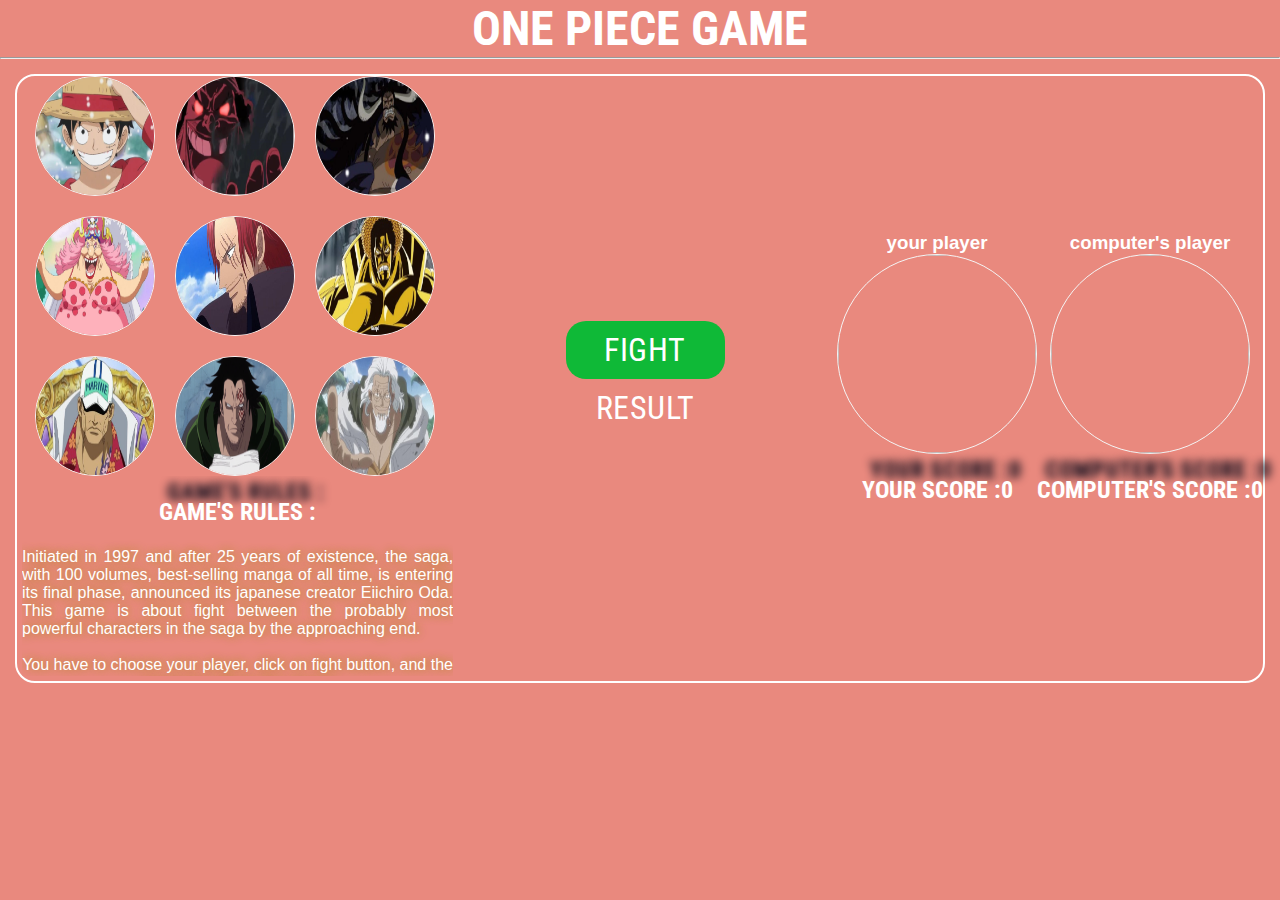
<file: index.html>
<!DOCTYPE html>
<html lang="en">

<head>
  <meta charset="UTF-8" />
  <meta name="viewport" content="width=device-width, initial-scale=1.0" />
  <meta http-equiv="X-UA-Compatible" content="ie=edge" />
  <title>JS|ONE PIECE GAME</title>
  <script type="module" src="./script.js"></script>
  <link rel="stylesheet" href="./style.css">
</head>

<body>
  <h1>One Piece Game</h1>
  <hr>
  <main id="main-page">

    <section id="game">
      <div id="pictures">
        <img src="./pictures/1-MONKEY-D.LUFFY.png" alt="MONKEY-D.LUFFY">
        <img src="./pictures/2-BLACK-BEARD.png" alt="BLACK-BEARD">
        <img src="./pictures/3-KAIDO.png" alt="KAIDO">
        <img src="./pictures/4-BIG-MOM.png" alt="BIG-MOM">
        <img src="./pictures/5-SHANKS.jpg" alt="SHANKS">
        <img src="./pictures/6-SENGOKU.jpg" alt="SENGOKU">
        <img src="./pictures/7-SAKAZUKI-AKAINU.jpg" alt="SAKAZUKI-AKAINU">
        <img src="./pictures/8-MONKEY-D.DRAGON.png" alt="MONKEY-D.DRAGON">
        <img src="./pictures/9-SILVERS-RAYLEIGH.jpg" alt="SILVERS-RAYLEIGH">
      </div>

      <div id="rules">
        <h2>Game's rules :</h2>
        <p>Initiated in 1997 and after 25 years of existence, the saga, with 100 volumes, best-selling manga of all
          time, is entering its final phase, announced its japanese creator Eiichiro Oda.
          This game is about fight between the probably most powerful characters in the saga by the approaching end.</p>
        <br>
        <p class="rules-game">You have to choose your player, click on fight button, and the computer will do the same !
        </p><br>
        <p class="rules-game">The first to reach 5 points wins the game !</p><br>
        <p class="rules-characters"><span class="characters">MONKEY-D.LUFFY</span> defeats <span
            class="characters">BLACK-BEARD, KAIDO, BIG-MOM</span> and is beaten by the others</p><br>
        <p class="rules-characters"><span class="characters">BLACK-BEARD</span> defeats <span class="characters">KAIDO,
            BIG-MOM, SHANKS</span></p><br>
        <p class="rules-characters"><span class="characters">KAIDO</span> defeats <span class="characters">BIG-MOM,
            SHANKS, SENGOKU</span></p><br>
        <P class="rules-characters"><span class="characters">BIG-MOM</span> defeats <span class="characters"> SHANKS,
            SENGOKU, SAKAZUKU-AKAIN</span></P><br>
        <p class="rules-characters"><span class="characters">SHANKS</span> defeats <span class="characters">SENGOKU,
            SAKAZUKI-AKAINU, MONKEY-D.DRAGON</span></p><br>
        <p class="rules-characters"><span class="characters">SENGOCU</span> defeats <span class="characters">
            SAKAZUKI-AKAINU, MONKEY-D.DRAGON, SILVERS-RAYLEIGH</span></p><br>
        <P class="rules-characters"><span class="characters">SAKAZUKU-AKAIN</span> defeats <span
            class="characters">MONKEY-D.DRAGON, SILVERS-RAYLEIGH, MONKEY-D.LUFFY</span></P><br>
        <p class="rules-characters"><span class="characters">MONKEY-D.DRAGON</span> defeats <span
            class="characters">SILVERS-RAYLEIGH, MONKEY-D.LUFFY, BLACK-BEARD</span></p><br>
        <P class="rules-characters"><span class="characters">SILVERS-RAYLEIGH</span> defeats <span class="characters">
            MONKEY-D.LUFFY, BLACK-BEARD, KAIDO</span></P><br>
        <p class="rules-game">If you choose both the same player, it's tie ! and the counter doesn't increase !</p><br>
        <p class="rules-game">For information, you have 37% of chance to win ! and the computer has 50% !</p><br>
        <p class="rules-game">May the force be with you !</p><br>
      </div>
    </section>

    <section id="play-panel">
      <div>
        <div id="start-fight">fight</div>
        <div id="result">result</div>
      </div>
    </section>

    <section id="fight">
      <div class="players-choice">
        <h3>your player</h3>
        <img id="your-player-display">
        <div id="your-score">
          <h2>your score :<span class="your-counter">0</span></h2>
        </div>
      </div>

      <div class="players-choice">
        <h3>computer's player</h3>
        <img id="your-computer-display">
        <div id="computer-score">
          <h2>computer's score :<span class="computer-counter">0</span></h2>
        </div>
      </div>
    </section>
  </main>

  <dialog id="box-dialog">
    <p>The winner is :</p>
    <p id="winner"></p>
    <button id="reset">reset</button>
  </dialog>

</body>

</html>
</file>
<file: style.css>
@import url("https://fonts.googleapis.com/css?family=Roboto+Condensed:700|Roboto:100,300,700");

* {
  box-sizing: border-box;
  margin: 0;
  padding: 0;
  /* outline: 1px solid red; */
}

body {
  background-color: rgb(233, 137, 126);
  font-family: Arial, Helvetica, sans-serif;
  color: white;
}

h1 {
  font-family: "Roboto Condensed";
  font-size: 3em;
  text-align: center;
  text-transform: uppercase;
  color: white;
}

h2,
#score {
  font-family: "Roboto Condensed";
  font-size: 1.5em;
  text-align: center;
  text-transform: uppercase;
  line-height: 3em;
  text-shadow: #020819 8px -20px 9px;
  color: white;
}

#pictures {
  display: flex;
  flex-wrap: wrap;
  gap: 20px;
  align-items: center;
  justify-content: center;
  align-content: center;
}

#pictures img {
  width: 120px;
  height: 120px;
  border-radius: 50%;
  border: 1px solid whitesmoke;
  display: block;
}

#fight img {
  width: 200px;
  height: 200px;
  border-radius: 50%;
  border: 1px solid whitesmoke;
  display: block;
  margin: 0 auto;
}

#fight {
  display: flex;
  justify-content: space-evenly;
  text-align: center;
}

#rules {
  height: 200px;
  overflow: hidden;
  overflow-y: scroll;
  margin-left: 5px;
  margin-bottom: 5px;
  text-shadow: rgb(169, 139, 21) 1px 0 10px;
  text-align: justify;
}

.rules-characters {
  text-align: center;
}

.rules-game {
  text-align: center;
}

.characters {
  color: darkred;
  font-size: 0.9em;
}

#game {
  display: flex;
  flex-direction: column;
  align-items: center;
  width: 35%;
}

#main-page {
  display: flex;
  justify-content: space-between;
  align-items: center;
  border: #020819;
  margin: 15px;
  border: 2px solid white;
  border-radius: 20px;
}

#play-panel {
  display: flex;
  flex-direction: column;
  align-items: center;
  justify-content: center;
}

#box-dialog {
  margin: auto;
  text-align: center;
}

#box-dialog::backdrop {
  backdrop-filter: grayscale(1) blur(3px);
}

#start-fight {
  background: rgb(15, 185, 55);
  color: white;
  font-family: "Roboto Condensed";
  font-size: 2em;
  letter-spacing: 0.5px;
  text-align: center;
  padding: 10px 30px;
  text-transform: uppercase;
  border-radius: 20px;
}

#result {
  color: white;
  font-family: "Roboto Condensed";
  font-size: 2em;
  letter-spacing: 0.5px;
  text-align: center;
  padding: 10px 30px;
  text-transform: uppercase;
}
</file>
